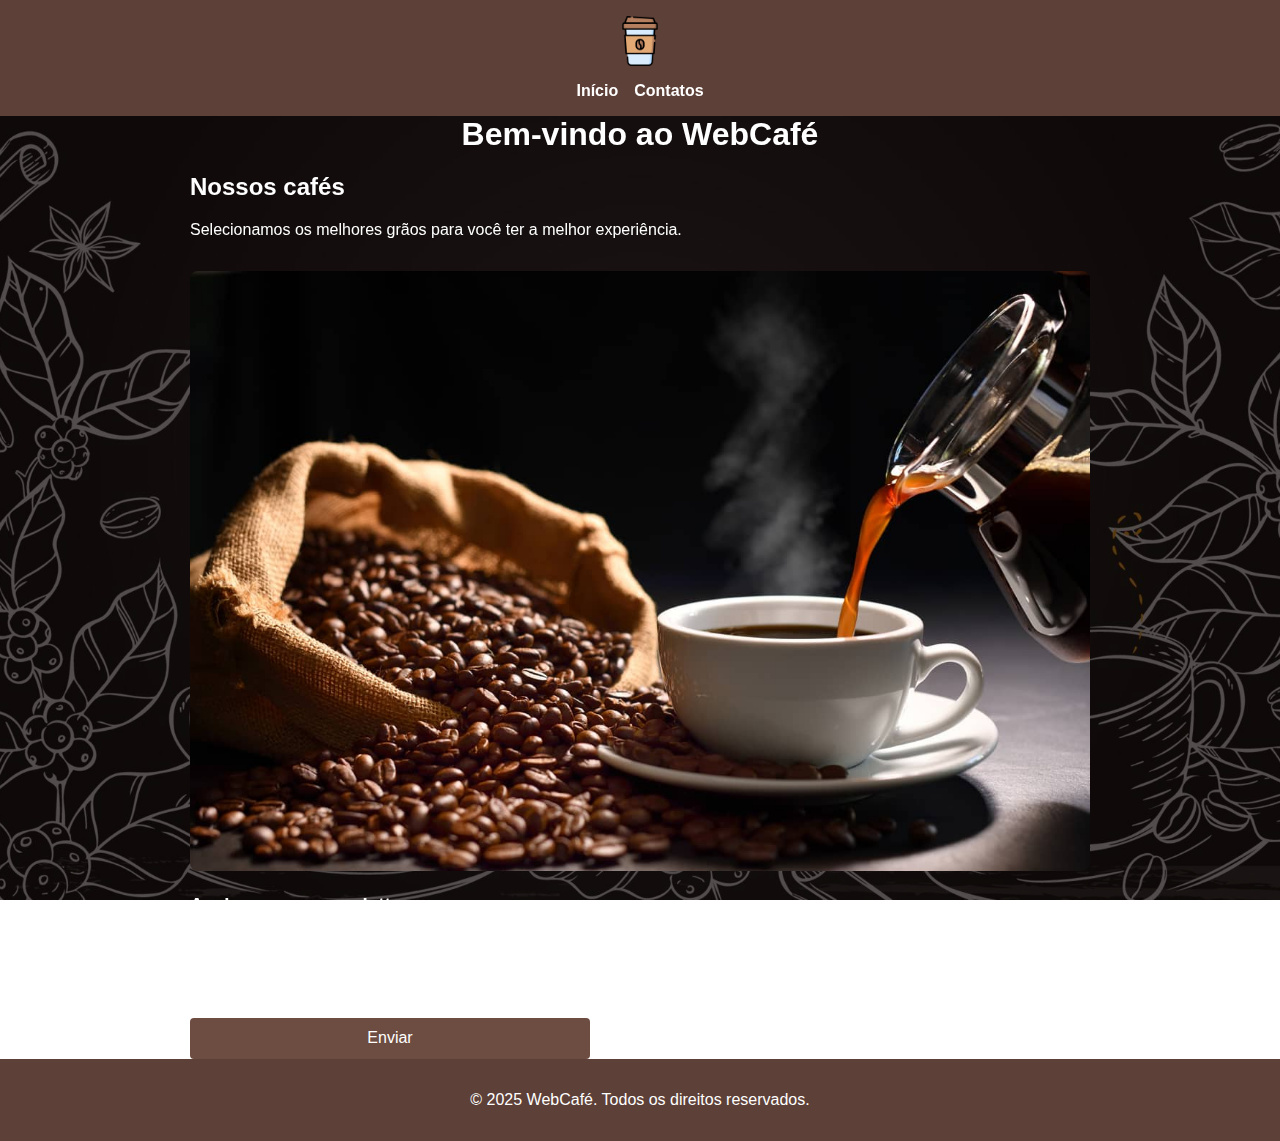
<file: index.html>
<!DOCTYPE html>
<html lang="pt-br">
<head>
  <meta charset="UTF-8" />
  <meta name="viewport" content="width=device-width, initial-scale=1.0" />
  <title>WebCafé</title>
  <link rel="stylesheet" href="style.css">
</head>
<body>
  <header>
    <div class="header-container">
    <img src="imagens/logo.png" alt="Logo do WebCafé" class="logo" />
 </div>

    <nav>
      <ul>
        <li><a href="index.html">Início</a></li>
        <li><a href="contato.html">Contatos</a></li>
      </ul>
    </nav>
  </header>
  <main>

    <div class="header-container">
      
      <h1 class="site-title">Bem-vindo ao WebCafé</h1>
    </div>

    <section class="intro">
      <h2>Nossos cafés</h2>
      <p>Selecionamos os melhores grãos para você ter a melhor experiência.</p>
      <img src="imagens/cafe.jpg" alt="Xícara de café" class="imagem-cafe" />
    </section>
    <section class="formulario">
      <h3>Assine nossa newsletter</h3>
      <form id="formulario">
        <label for="email">Seu e-mail:</label>
        <input type="email" id="email" name="email" required />
        <button type="submit" id="enviar">Enviar</button>
      </form>
    </section>
  </main>
  <footer>
    <p>&copy; 2025 WebCafé. Todos os direitos reservados.</p>
  </footer>
  <script src="script.js"></script>
</body>
</html>
</file>
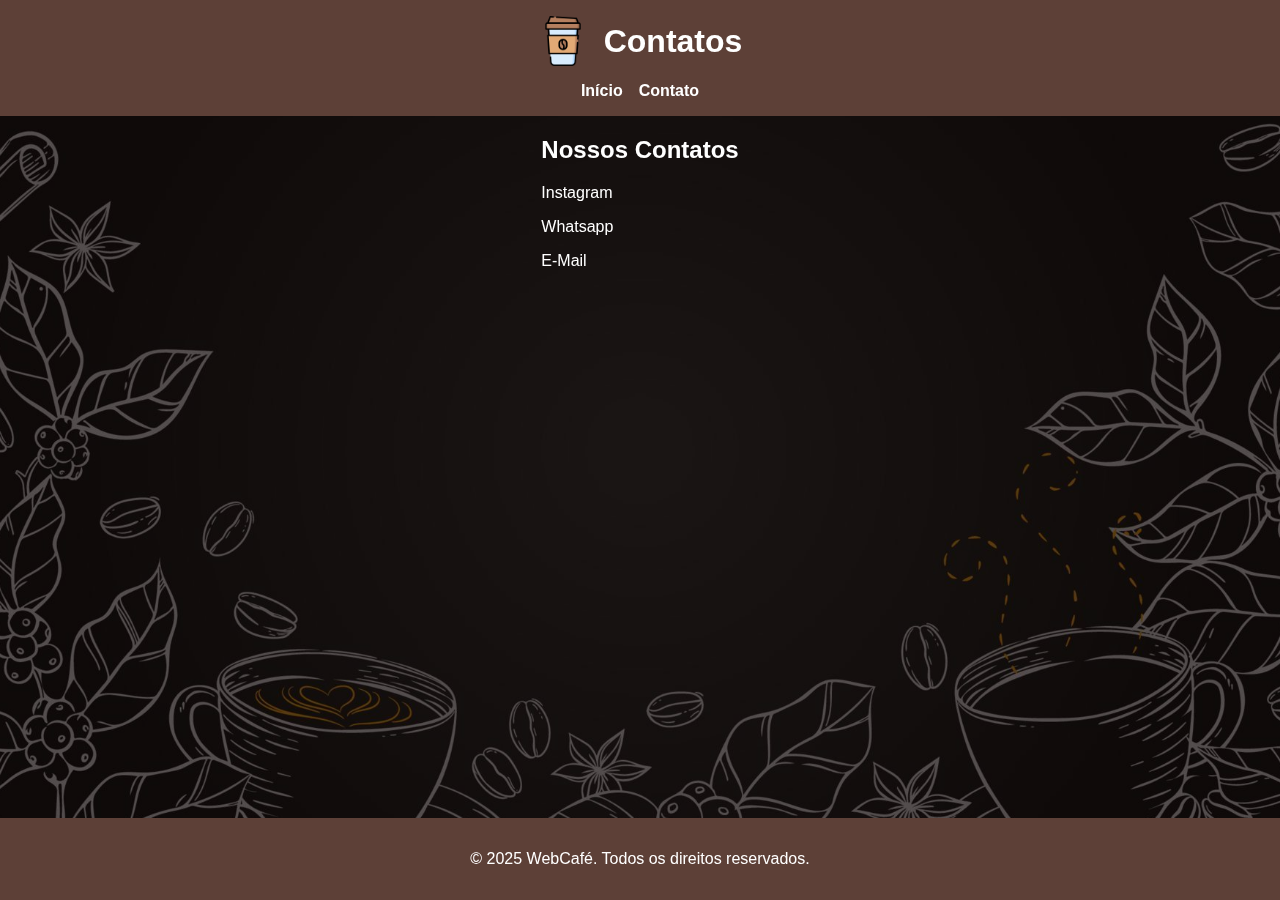
<file: contato.html>
<!DOCTYPE html>
<html lang="pt-br">
<head>
  <meta charset="UTF-8" />
  <meta name="viewport" content="width=device-width, initial-scale=1.0" />
  <title>WebCafé</title>
  <link rel="stylesheet" href="style.css">
</head>
<body>
    <header>
        <div class="header-container">
          <img src="imagens/logo.png" alt="Logo do WebCafé" class="logo" />
          <h1 class="site-title">Contatos</h1>
        </div>
        <nav>
          <ul>
            <li><a href="index.html">Início</a></li>
            <li><a href="contato.html">Contato</a></li>
          </ul>
        </nav>
      </header>
  <main>
    <h2>Nossos Contatos</h2>
    <p>Instagram</p>
    <p>Whatsapp</p>
    <P>E-Mail</P>


  </main>
  <footer>
    <p>&copy; 2025 WebCafé. Todos os direitos reservados.</p>
  </footer>
  <script src="script.js"></script>
</body>
</html>
</file>
<file: style.css>
html, body {
  height: 100%;
  margin: 0;
  padding: 0;
  display: flex;
  flex-direction: column;
  font-family: Arial, sans-serif;
  position: relative;
}


body {
  background-image: url("imagens/BG.jpg");
  background-size: cover;
  background-position: center;
  background-attachment: fixed;
  color: #fff;
}


body::before {
  content: "";
  position: fixed;
  top: 0;
  left: 0;
  width: 100%;
  height: 100%;
  background-color: rgba(0, 0, 0, 0.5);
  z-index: -1;
}

header{
  background-color:#5d4037;
  padding: 1rem;
}

.header-container {
  display: flex;
  align-items: center;
  justify-content: center;
  gap: 1rem;
  flex-wrap: wrap;
}

.logo {
  width: 50px;
  height: 50px;
  object-fit: contain;
}

.site-title {
  font-size: 2rem;
  margin: 0;
}

nav ul {
  list-style: none;
  padding: 0;
  margin: 1rem 0 0;
  display: flex;
  justify-content: center;
  flex-wrap: wrap;
  gap: 1rem;
}

nav a {
  color: #fff;
  text-decoration: none;
  font-weight: bold;
}

main {
  flex: 1;
  max-width: 900px;
  margin: 0 auto;
}

.imagem-cafe {
  width: 100%;
  height: auto;
  margin-top: 1rem;
  border-radius: 8px;
}

form {
  display: flex;
  flex-direction: column;
  gap: 1rem;
  max-width: 400px;
}

input[type="email"] {
  padding: 0.5rem;
  font-size: 1rem;
  border: none;
  border-radius: 4px;
  width: 100%;
  box-sizing: border-box;
}

button {
  padding: 0.7rem;
  font-size: 1rem;
  background-color: #6d4c41;
  color: white;
  border: none;
  border-radius: 4px;
  cursor: pointer;
  transition: background-color 0.3s ease;
}

button:hover {
  background-color: #5d4037;
}

footer {
  text-align: center;
  background-color:#5d4037;
  padding: 1rem;
}

@media (max-width: 768px) {
  .site-title {
    font-size: 1.5rem;
  }

  nav ul {
    flex-direction: column;
    align-items: center;
  }
}
</file>
